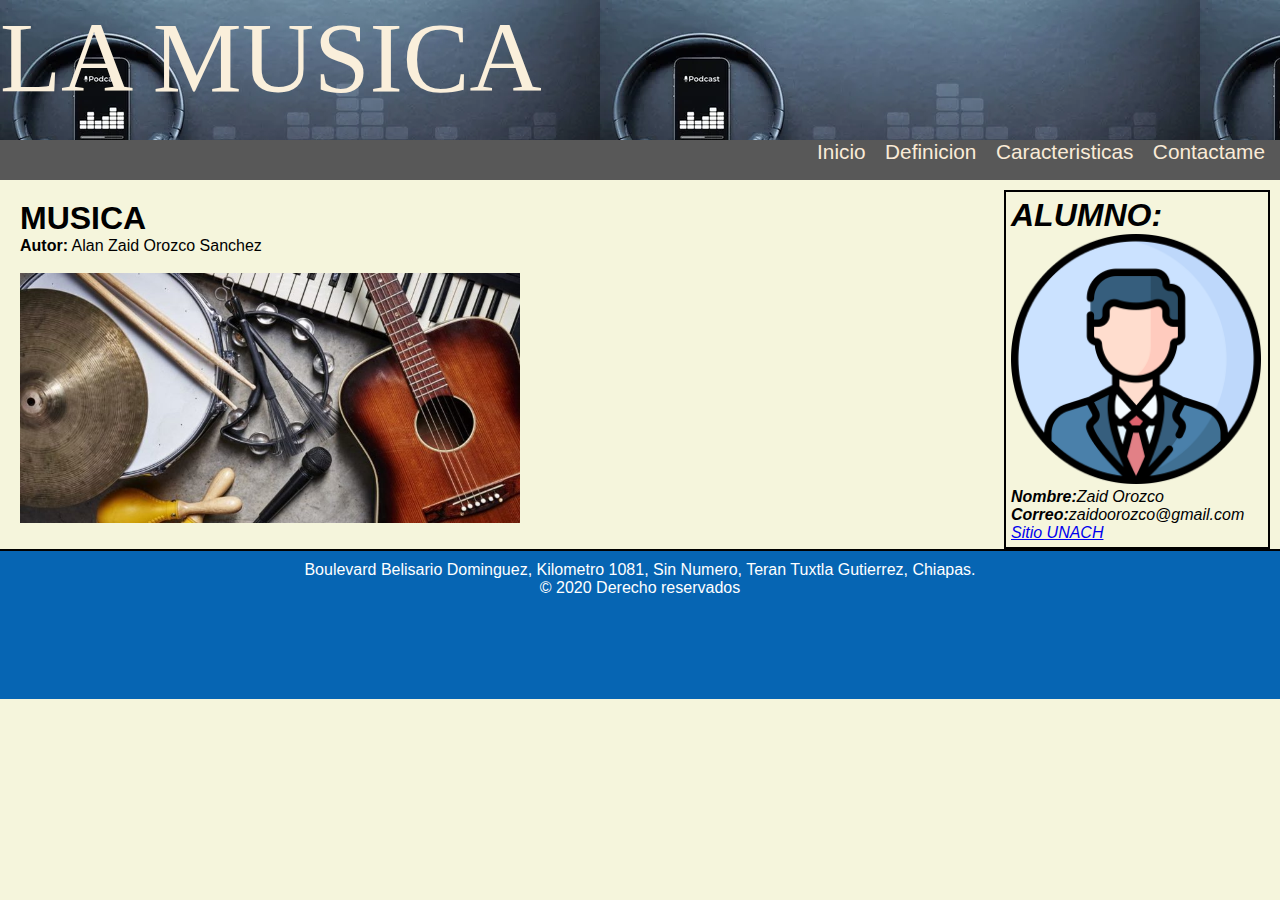
<file: Practica 9/index.html>
<!DOCTYPE html>
<html lang="en">
<head>
    <meta charset="UTF-8">
    <meta http-equiv="X-UA-Compatible" content="IE=edge">
    <meta name="viewport" content="width=device-width, initial-scale=1.0">
    <title>LA MUSICA</title>
    <link rel="stylesheet" href="css/style.css">
</head>
<body>
    <header>
        <div id="titulo">
            <h1>LA MUSICA</h1>
        </div>
        <nav>
            <ul>
                <li><a href="index.html">Inicio</a></li>
                <li><a href="definicion.html">Definicion</a></li>
                <li><a href="caracteristicas.html">Caracteristicas</a></li>
                <li><a href="contactame.html">Contactame</a></li>
            </ul>
        </nav>
    </header>
    <article>
        <section>
            <h1>MUSICA</h1>
            <p><strong>Autor:</strong> Alan Zaid Orozco Sanchez</p><br>
            <div>
                <img src="img/contenido.jpg">
            </div>
        </section>
        <aside>
            <h1>ALUMNO:</h1>
            <p id="alumnoperfil"><img src="img/perfil.png" alt="Perfil"/></p>
            <p><strong>Nombre:</strong>Zaid Orozco</p>
            <p><strong>Correo:</strong>zaidoorozco@gmail.com</p>
            <p><a href="https://www.unach.mx">Sitio UNACH</a></p>
        </aside>
    </article><br>
    <footer>
        <p>Boulevard Belisario Dominguez, Kilometro 1081, Sin Numero, Teran Tuxtla Gutierrez, Chiapas.</p>
        <p>&copy; 2020 Derecho reservados</p>
    </footer>
</body>
</html>
</file>
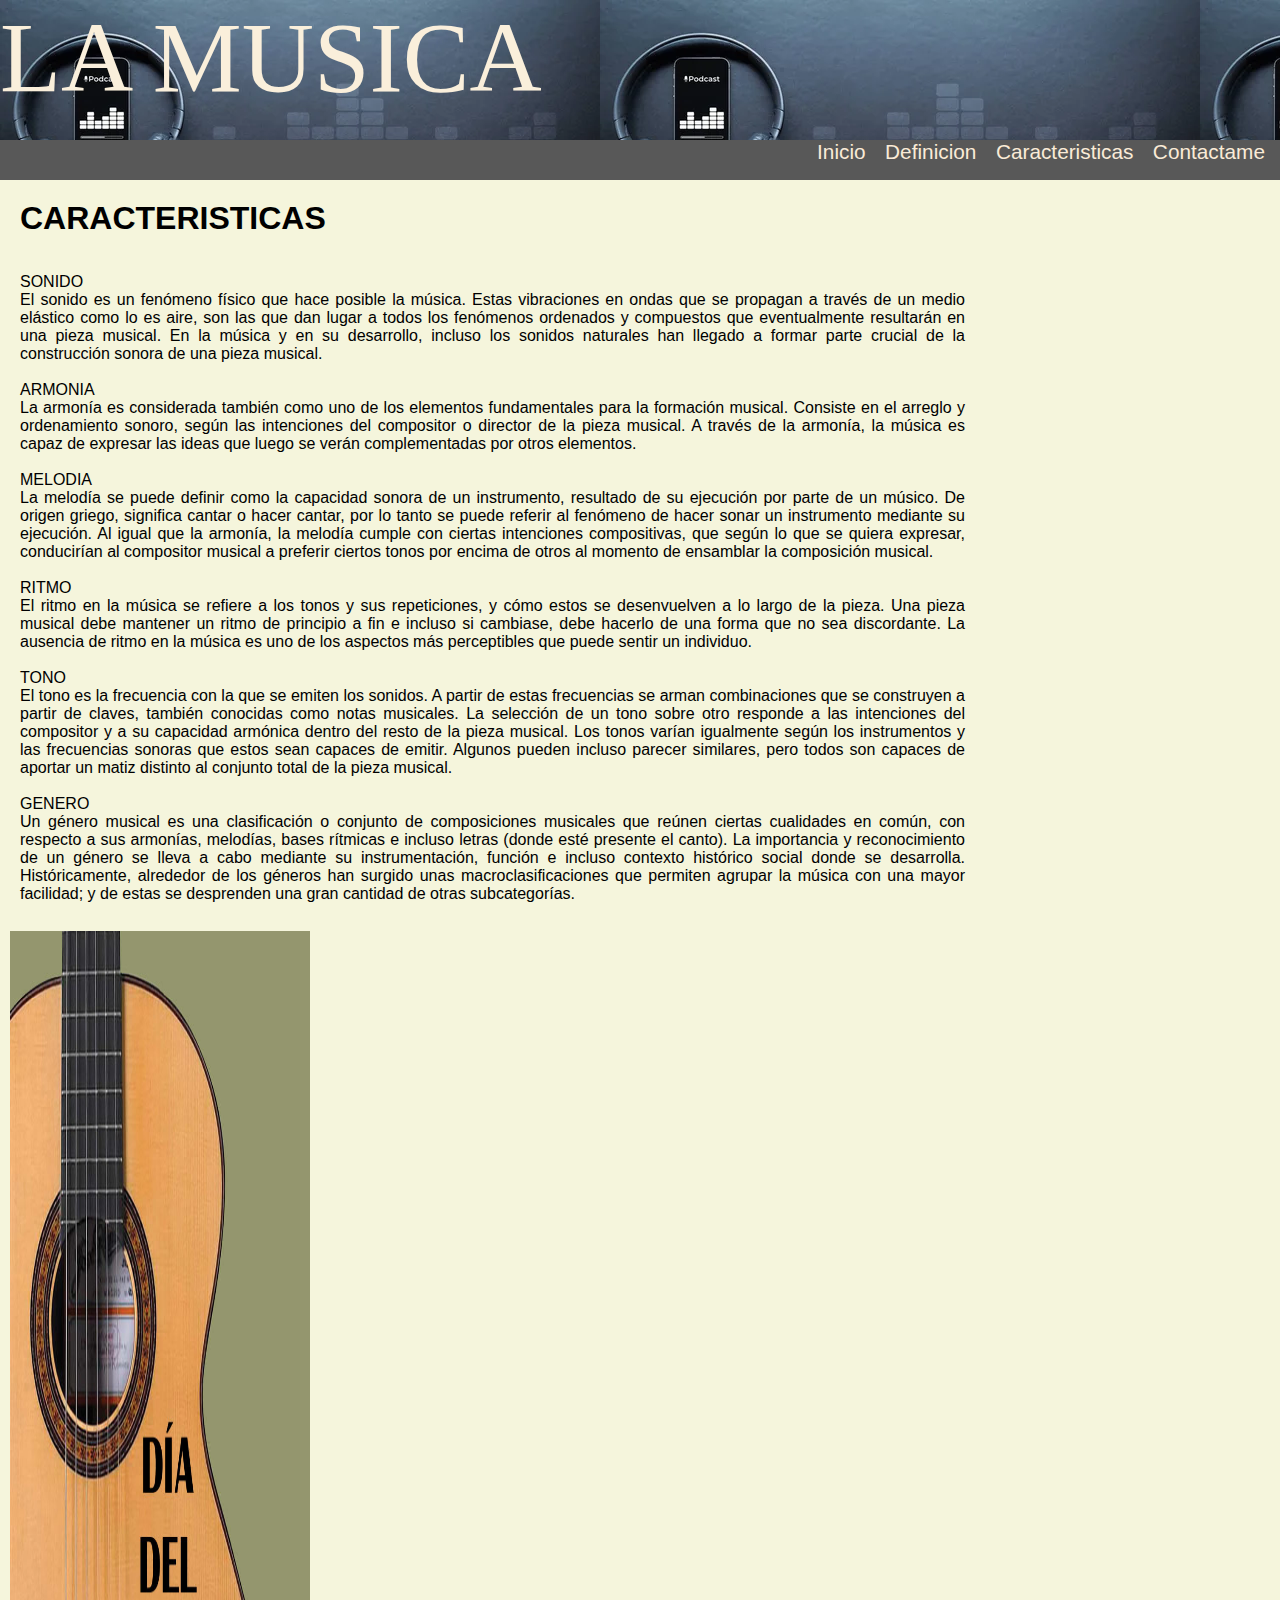
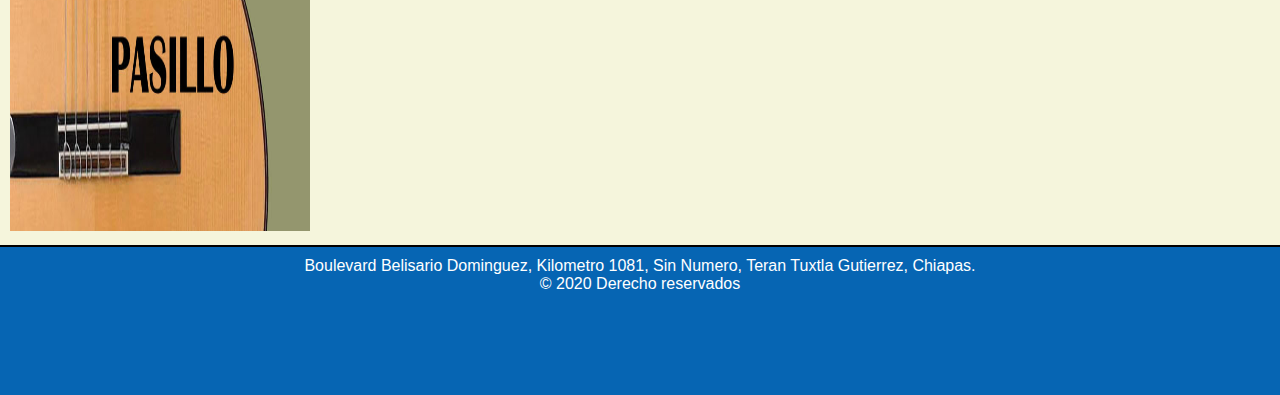
<file: Practica 9/caracteristicas.html>
<!DOCTYPE html>
<html lang="en">
<head>
    <meta charset="UTF-8">
    <meta http-equiv="X-UA-Compatible" content="IE=edge">
    <meta name="viewport" content="width=device-width, initial-scale=1.0">
    <title>LA MUSICA</title>
    <link rel="stylesheet" href="css/style.css">
</head>
<body>
    <header>
        <div id="titulo">
            <h1>LA MUSICA</h1>
        </div>
        <nav>
            <ul>
                <li><a href="index.html">Inicio</a></li>
                <li><a href="definicion.html">Definicion</a></li>
                <li><a href="caracteristicas.html">Caracteristicas</a></li>
                <li><a href="contactame.html">Contactame</a></li>
            </ul>
        </nav>
    </header>
    <article>
        <section>
            <h1>CARACTERISTICAS</h1><br><br>
            <div id="caracteristicasinfo">
                <dt>SONIDO</dt>
                    <dd>El sonido es un fenómeno físico que hace posible la música. Estas vibraciones en ondas que se 
                        propagan a través de un medio elástico como lo es aire, son las que dan lugar a todos los fenómenos 
                        ordenados y compuestos que eventualmente resultarán en una pieza musical.
                        En la música y en su desarrollo, incluso los sonidos naturales han llegado a formar parte crucial de 
                        la construcción sonora de una pieza musical.
                    </dd><BR>

                <dt>ARMONIA</dt>
                    <dd>La armonía es considerada también como uno de los elementos fundamentales para la formación musical. 
                        Consiste en el arreglo y ordenamiento sonoro, según las intenciones del compositor o director de la pieza musical.
                        A través de la armonía, la música es capaz de expresar las ideas que luego se verán complementadas por otros elementos.
                    </dd><br>
                
                        <dt>MELODIA</dt>
                    <dd>La melodía se puede definir como la capacidad sonora de un instrumento, resultado de su ejecución por parte de un músico. 
                        De origen griego, significa cantar o hacer cantar, por lo tanto se puede referir al fenómeno de hacer sonar un 
                        instrumento mediante su ejecución.
                        Al igual que la armonía, la melodía cumple con ciertas intenciones compositivas, que según lo que se quiera expresar, 
                        conducirían al compositor musical a preferir ciertos tonos por encima de otros al momento de ensamblar la composición musical.
                    </dd><br>

                <dt>RITMO</dt>
                    <dd>El ritmo en la música se refiere a los tonos y sus repeticiones, y cómo estos se desenvuelven a lo largo de la pieza.
                    Una pieza musical debe mantener un ritmo de principio a fin e incluso si cambiase, debe hacerlo de una forma que no sea discordante. 
                    La ausencia de ritmo en la música es uno de los aspectos más perceptibles que puede sentir un individuo.
                    </dd><br>

                <dt>TONO</dt>
                    <dd>El tono es la frecuencia con la que se emiten los sonidos. A partir de estas frecuencias se arman combinaciones que se construyen 
                        a partir de claves, también conocidas como notas musicales.
                        La selección de un tono sobre otro responde a las intenciones del compositor y a su capacidad armónica dentro del resto de la pieza musical.
                        Los tonos varían igualmente según los instrumentos y las frecuencias sonoras que estos sean capaces de emitir. 
                        Algunos pueden incluso parecer similares, pero todos son capaces de aportar un matiz distinto al conjunto total de la pieza musical.
                        </dd><br>

                <dt>GENERO</dt>
                    <dd>Un género musical es una clasificación o conjunto de composiciones musicales que reúnen ciertas cualidades en común, con respecto a 
                        sus armonías, melodías, bases rítmicas e incluso letras (donde esté presente el canto).
                        La importancia y reconocimiento de un género se lleva a cabo mediante su instrumentación, función e incluso contexto histórico social 
                        donde se desarrolla.
                        Históricamente, alrededor de los géneros han surgido unas macroclasificaciones que permiten agrupar la música con una mayor facilidad; 
                        y de estas se desprenden una gran cantidad de otras subcategorías.
                    </dd><br>
            </div>
        </section>
        <div>
            <img src="img/bannerlateral.jpg" id="bannerlateral">
        </div>
    </article>
    <footer>
        <p>Boulevard Belisario Dominguez, Kilometro 1081, Sin Numero, Teran Tuxtla Gutierrez, Chiapas.</p>
        <p>&copy; 2020 Derecho reservados</p>
    </footer>
</body>
</html>
</file>
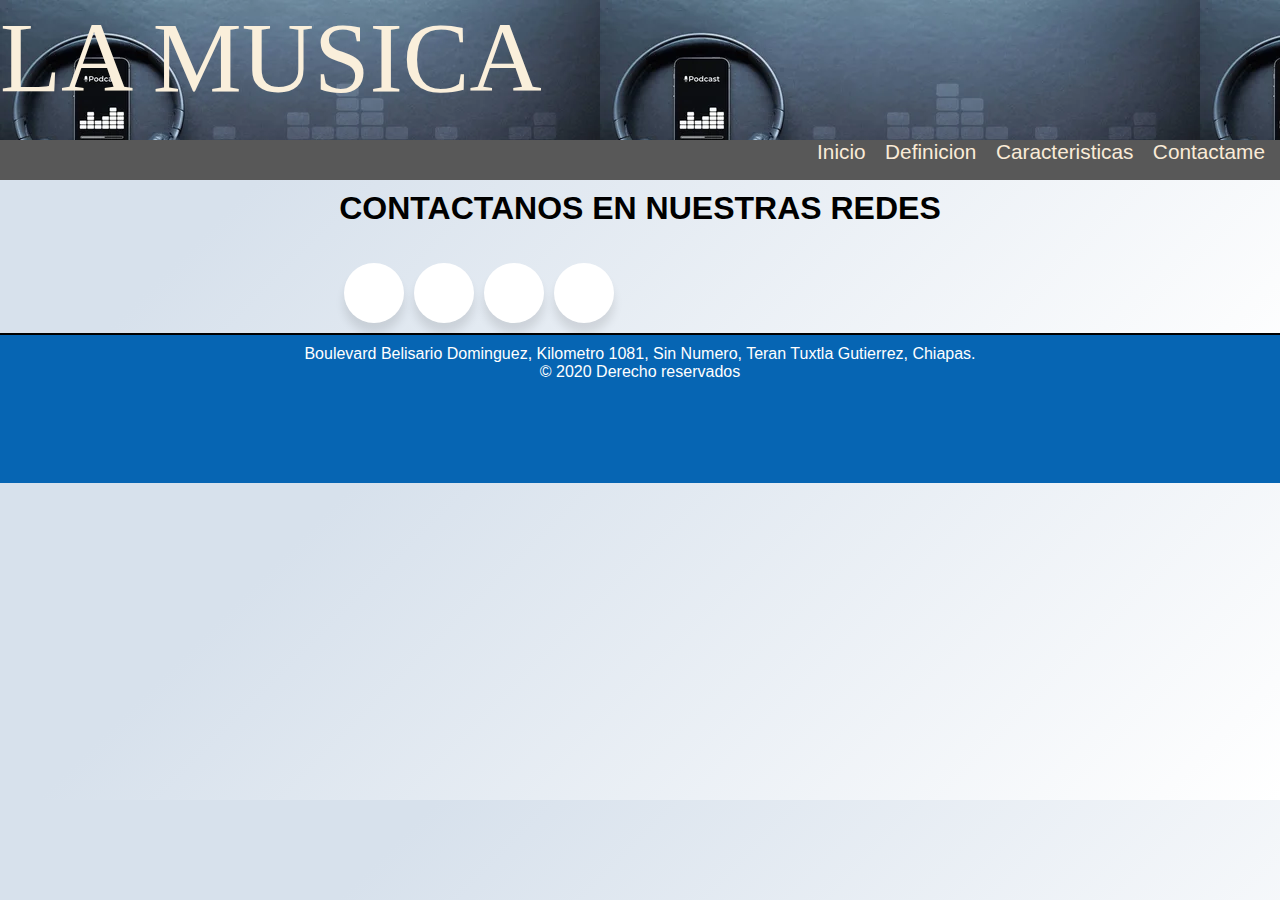
<file: Practica 9/contactame.html>
<!DOCTYPE html>
<html lang="en">
<head>
    <meta charset="UTF-8">
    <meta http-equiv="X-UA-Compatible" content="IE=edge">
    <meta name="viewport" content="width=device-width, initial-scale=1.0">
    <title>LA MUSICA</title>
    <link rel="stylesheet" href="css/style.css">

    <style>
        *{
          margin: 0;
          padding: 0;
          box-sizing: border-box;
          font-family: 'Poppins', sans-serif;
        }
        html,body{
          display: grid;
          height: 400px;
          width: 100%;
          place-items: center;
          background: linear-gradient(315deg, #ffffff 0%, #d7e1ec 74%);
        }
        .contenedor .boton{
          display: inline-block;
          width: 60px;
          height: 60px;
          float: left;
          margin: 0 5px;
          background: #fff;
          border-radius: 50px;
          cursor: pointer;
          box-shadow: 0px 10px 10px rgba(0, 0, 0, 0.1);
          transition: all 0.3s ease-out;
          overflow: hidden;
        }
        .contenedor .boton .icono{
          display: inline-block;
          height: 60px;
          width: 60px;
          text-align: center;
          border-radius: 50px;
          box-sizing: border-box;
          line-height: 60px;
          transition: all 0.3s ease-out;
        }
        .contenedor .boton .icono i{
          font-size: 25px;
          line-height: 60px;
        }
        .contenedor .boton span{
          font-size: 20px;
          font-weight: 500;
          line-height: 60px;
          margin-left: 10px;
        }
        .contenedor .boton:hover{
          width: 200px;
        }
        .contenedor .boton:nth-child(1):hover .icono{
          background: #4267b2;
        }
        .contenedor .boton:nth-child(2):hover .icono{
          background: #1DA1F2;
        }
        .contenedor .boton:nth-child(3):hover .icono{
          background: #128c7e;
        }
        .contenedor .boton:nth-child(4):hover .icono{
          background: #333;
        }
        .contenedor .boton:nth-child(5):hover .icono{
          background: #405DE6;
        }
        .contenedor .boton:hover .icono i{
          color: #fff;
        }
        .contenedor .boton:nth-child(1):hover span{
          color: #4267b2;
        }
        .contenedor .boton:nth-child(2):hover span{
          color: #1DA1F2;
        }
        .contenedor .boton:nth-child(3):hover span{
          color: #128c7e;
        }
        .contenedor .boton:nth-child(4):hover span{
          color: #333;
        }
        .contenedor .boton:nth-child(5):hover span{
          color: #E1306C;
        }
      </style>


</head>
<body>
    <header>
        <div id="titulo">
            <h1>LA MUSICA</h1>
        </div>
        <nav>
            <ul>
                <li><a href="index.html">Inicio</a></li>
                <li><a href="definicion.html">Definicion</a></li>
                <li><a href="caracteristicas.html">Caracteristicas</a></li>
                <li><a href="contactame.html">Contactame</a></li>
            </ul>
        </nav>
    </header>
    <article>
        <div>
        <h1>CONTACTANOS EN NUESTRAS REDES</h1><br><br>
    </div>
        <div class="contenedor">
            <div class="boton">
              <div class="icono">
                <i class="fa fa-facebook"></i>
              </div>
              <span><a href="https://www.facebook.com/">Facebook</a></span>
            </div>

            <div class="boton">
              <div class="icono">
                <i class="fa fa-twitter"></i>
              </div>
              <span><a href="https://twitter.com/">Twitter</a></span>
            </div>
            <div class="boton">
              <div class="icono">
                <i class="fa fa-whatsapp"></i>
              </div>
              <span><a href="https://web.whatsapp.com/">Whatsapp</a></span>
            </div>
            <div class="boton">
              <div class="icono">
                <i class="fa fa-instagram"></i>
              </div>
              <span><a href="https://www.instagram.com/">Instagram</a></span>
            </div>
          </div>



    </article>
    <footer>
        <p>Boulevard Belisario Dominguez, Kilometro 1081, Sin Numero, Teran Tuxtla Gutierrez, Chiapas.</p>
        <p>&copy; 2020 Derecho reservados</p>
    </footer>
</body>
</html>
</file>
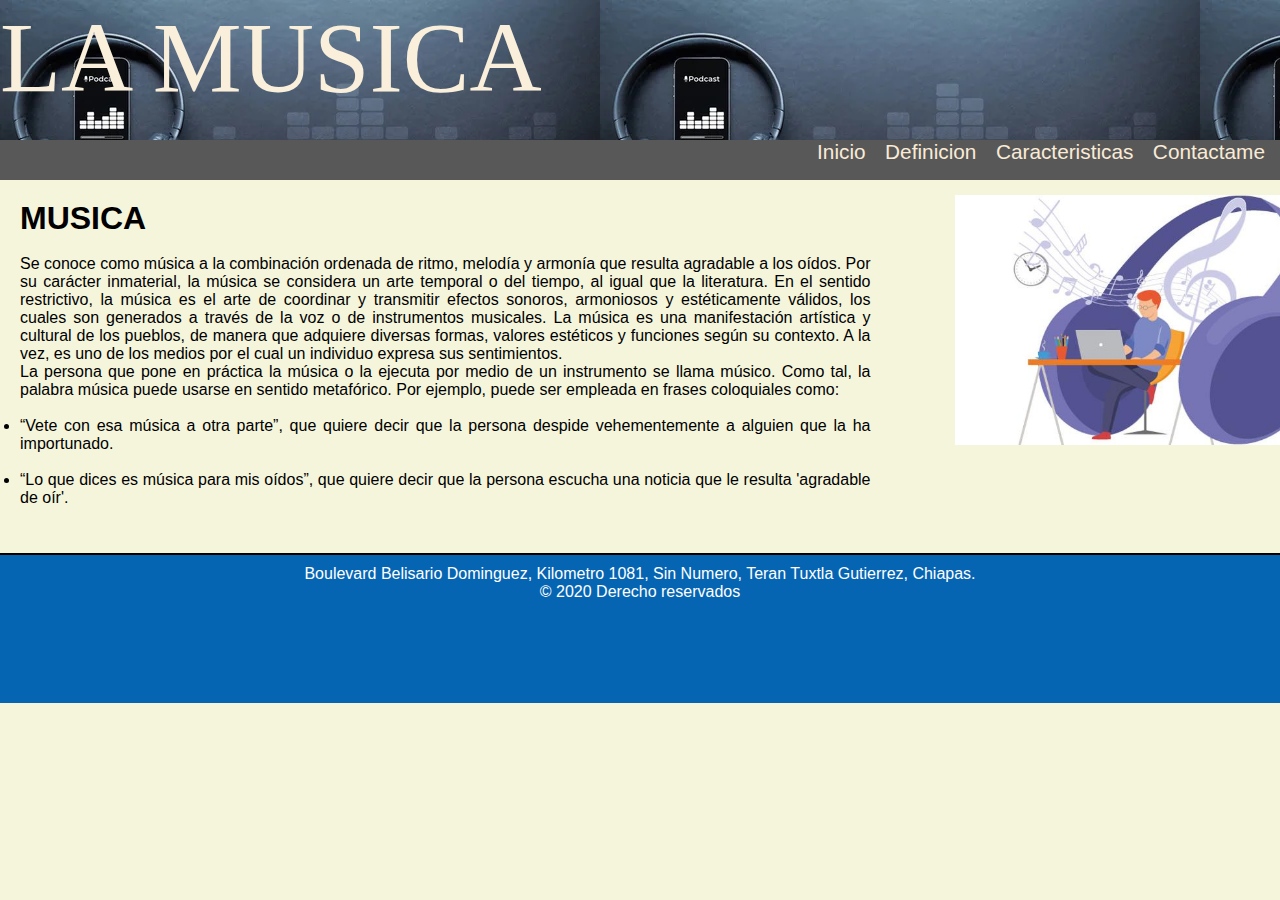
<file: Practica 9/definicion.html>
<!DOCTYPE html>
<html lang="en">
<head>
    <meta charset="UTF-8">
    <meta http-equiv="X-UA-Compatible" content="IE=edge">
    <meta name="viewport" content="width=device-width, initial-scale=1.0">
    <title>LA MUSICA</title>
    <link rel="stylesheet" href="css/style.css">
</head>
<body>
    <header>
        <div id="titulo">
            <h1>LA MUSICA</h1>
        </div>
        <nav>
            <ul>
                <li><a href="index.html">Inicio</a></li>
                <li><a href="definicion.html">Definicion</a></li>
                <li><a href="caracteristicas.html">Caracteristicas</a></li>
                <li><a href="contactame.html">Contactame</a></li>
            </ul>
        </nav>
    </header>
    <article>
        <section>
            <h1>MUSICA</h1><br>
            <div id="definicion">
               <p>Se conoce como música a la combinación ordenada de ritmo, melodía y armonía que resulta agradable a los oídos. Por su carácter inmaterial, la música se considera un arte temporal o del tiempo, al igual que la literatura.

                En el sentido restrictivo, la música es el arte de coordinar y transmitir efectos sonoros, armoniosos y estéticamente válidos, los cuales son generados a través de la voz o de instrumentos musicales.
                
                La música es una manifestación artística y cultural de los pueblos, de manera que adquiere diversas formas, valores estéticos y funciones según su contexto. A la vez, es uno de los medios por el cual un individuo expresa sus sentimientos.</p>
                
                <p>La persona que pone en práctica la música o la ejecuta por medio de un instrumento se llama músico.

                    Como tal, la palabra música puede usarse en sentido metafórico. Por ejemplo, puede ser empleada en frases coloquiales como:
                    </p><br>
                    <ul>
                        <li>
                            “Vete con esa música a otra parte”, que quiere decir que la persona despide vehementemente a alguien que la ha importunado.
                        </li><br>
                        <li>
                            “Lo que dices es música para mis oídos”, que quiere decir que la persona escucha una noticia que le resulta 'agradable de oír'.
                        </li>
                    </ul></p><br><br>
            </div>
        </section>
        <div id="imgdefinicion">
            <img src="img/definicioninfo.jpg">
        </dive>
    </article>
    <footer>
        <p>Boulevard Belisario Dominguez, Kilometro 1081, Sin Numero, Teran Tuxtla Gutierrez, Chiapas.</p>
        <p>&copy; 2020 Derecho reservados</p>
    </footer>
</body>
</html>
</file>
<file: Practica 9/css/style.css>
/*index*/

*{
    margin:0;
    padding: 0;
}
body{
    position: relative;
    background-color: beige;
    font-family:'Lucida Sans', 'Lucida Sans Regular', 'Lucida Grande', 'Lucida Sans Unicode', Geneva, Verdana, sans-serif;
    color: black;

}
header{
    background: url('../img/banner.jpg');
    width: 100%;
    height: 100%;
}
header h1{
    font-family:fantasy;
    font size:;
    font-weight: normal;

}
#titulo{
    display: inline-block;
    font-size: 50px;
    color: rgb(250, 239, 219);
}
#logo, header h1{
    display: inline-block;
    margin-bottom: 0px;
    height: 140px;
}
nav{
    display: inline-block;
    width: 100%;
    height: 40px;
    text-align: right;
    background-color: rgb(88, 88, 88);
}
nav ul{
    list-style-type: none;
}
nav li{
    display: inline-block;
    margin-right: 15px;
}
nav a{
    font-family: 'Gill Sans', 'Gill Sans MT', Calibri, 'Trebuchet MS', sans-serif;
    font-size: 1.3em;
    color: antiquewhite;
    padding-bottom: 3px;
    text-decoration: none;
} 
nav a:hover{
    color:coral;
    border-bottom: 3px solid #568ef7;
}
img{
    height: 250px;
}
article{
    padding: 10px;
    position: relative;
}
section{
    padding: 10px;
    margin-left: auto;
    margin-right: auto;
    float: left;
    width: 75%;
}
aside{
    padding: 5px;
    font-style: italic;
    float: right;
    width: 20%;
    border:2px solid;
}
footer{
    float: left;
    position: relative;
    bottom: 0;
    width: 100%;
    height: 150px;
    box-sizing: border-box;
    border-top: 2px solid #000;
    background-color: #0665b3;
    color: white;
    text-align: center;
    padding-top: 10px;
}

/*definicion*/
#definicion{
    text-align: justify;
    width: 90%;
}
#imgdefinicion{
    padding: 5px;
    font-style: italic;
    float: right;
    width: 20%;
    position:absolute;
    left: 950px;

}

/*caracteristicas*/
#caracteristicasinfo{
    text-align: justify;
}
#bannerlateral{
    width: 300px ;
    height: 900px;
}

/*contacto*/
#contactanos{
    text-align: left;
    font-family:Verdana, Geneva, Tahoma, sans-serif;
}
</file>
